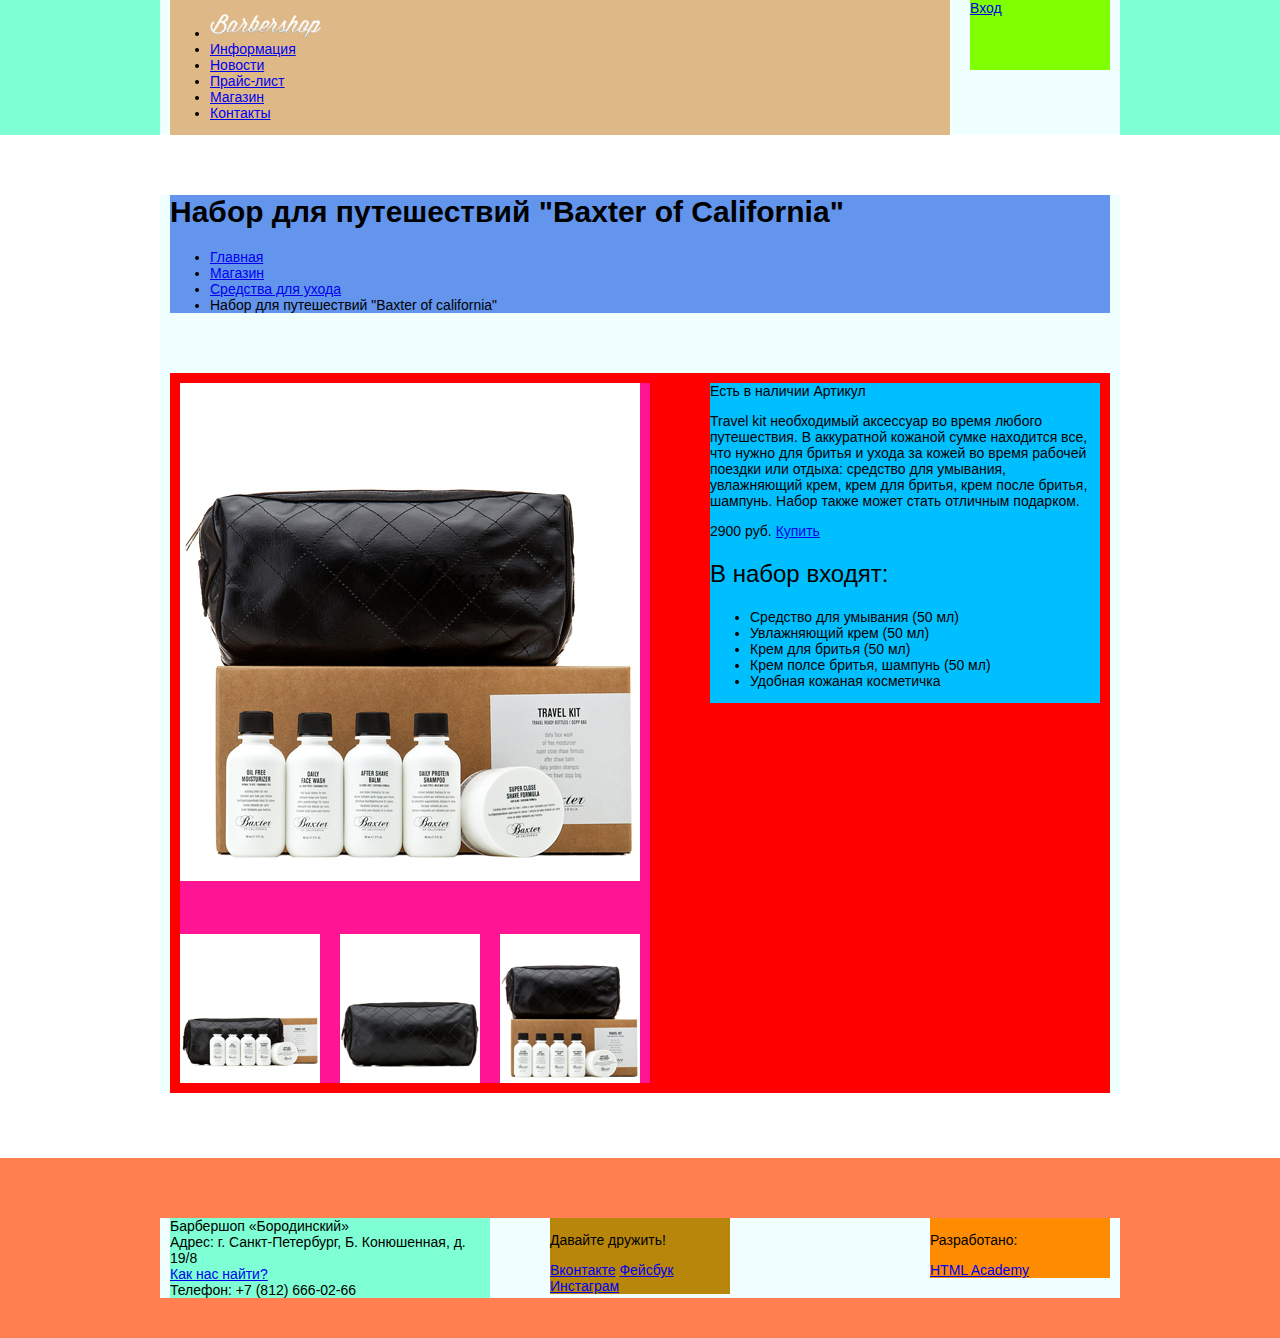
<file: catalog-item.html>
<!DOCTYPE html>
<html lang="ru">
  <head>
    <meta charset="utf-8">
    <title>Барбершоп «Бородинский»</title>
      <link href="css/style.css" rel="stylesheet">
  </head>
<body>
    <header class="main-header">
      
        <div class="container clearfix">
            <nav class="main-navigation">
                <ul>
                    <li>
                        <img src="img/logo.png" width="111" height="24" alt="Барбершоп">
                    </li>
                    <li>
                        <a href="#">Информация</a>
                    </li>
                    <li>
                        <a href="#">Новости</a>
                    </li>
                    <li>
                        <a href="#">Прайс-лист</a>
                    </li>
                    <li>
                        <a href="#">Магазин</a>
                    </li>
                    <li>
                        <a href="#">Контакты</a>
                    </li>
                </ul>
            </nav>
            <div class="user-block">
                <a class="login" href="#">Вход</a>
            </div>
        </div>
            </header>
    <main class="container">
        <div class="catalogue">
            <h1 class="page-title">Набор для путешествий "Baxter of California"</h1>
            <ul>
                <li>
                    <a class="btn" href="#">Главная</a>
                </li>
                <li>
                    <a class="btn" href="#">Магазин</a>
                </li>
                <li>
                    <a class="btn" href="#">Средства для ухода</a>
                </li>
                <li>  <span class="btn">Набор для путешествий "Baxter of california"</span></li>
            </ul>
        </div>
       <div class="index clearfix">
                  <div class="index-content-left">
                <div class="gallery">
                    <figure class="gallery-content">
                        <img alt="Набор для путешествий" width="460" height="498" src="img/travelkit_0.jpg" > 
                    </figure>
                    <div class="previews">
                        <img alt="" height="149" width="140" src="img/travel-kit_1.jpg">
                        <img alt="" height="149" width="140" src="img/travel-kit_2.jpg">
                        <img alt="" height="149" width="140" src="img/travel-kit_3.jpg">
                    </div>
                                   </div>
            </div>
                <div class="index-content-right">
                    <div class="description">
                        <div class="item-info">
                            <span class="availablity">Есть в наличии</span>
                            <span class="article">Артикул</span>
                            </div>
                        <p>Travel kit необходимый аксессуар во время любого
                        путешествия. В аккуратной кожаной сумке находится все,
                        что нужно для бритья и ухода за кожей во время рабочей
                        поездки или отдыха: средство для умывания, увлажняющий
                        крем, крем для бритья, крем после бритья, шампунь. Набор
                        также может стать отличным подарком.</p>
                        </div>
                                           
                    <section class="price">
                        <span>2900 руб.</span> <a href="#">Купить</a>
                    </section>
                    <section class="feature">
                        <h2 class="index-content-title">В набор входят:</h2>
                        <ul>
                            <li>Средство для умывания (50 мл)</li>
                            <li>Увлажняющий крем (50 мл)</li>
                            <li>Крем для бритья (50 мл)</li>
                            <li>Крем полсе бритья, шампунь (50 мл)</li>
                            <li>Удобная кожаная косметичка</li>
                        </ul>
                </section>
        </div>
              </div>                           
             </main>
                <footer class="main-footer">
            <div class="container clearfix">
                        <section class="footer-contacts">
                            Барбершоп «Бородинский»<br>
                            Адрес: г. Санкт-Петербург,&nbsp;Б. Конюшенная, д.
                            19/8<br>
                            <a href="#">Как нас найти?</a><br>
                            Телефон: +7 (812) 666-02-66
                        </section>
                        <section class="footer-social">
                            <p>Давайте дружить!</p>  
                            <a class="social-btn social-btn-vk" href="#">Вконтакте</a>
                            <a class="social-btn social-btn-fb" href="#">Фейсбук</a>
                            <a class="social-btn social-btn-inst" href="#">Инстаграм</a>
                        </section>
                        <section class="footer-copyright">
                            <p>Разработано:</p>
                            <a class="btn" href="https://htmlacademy.ru">HTML Academy</a>
                        </section>
            </div>
     </footer>         
    
</body>
</html>
</file>
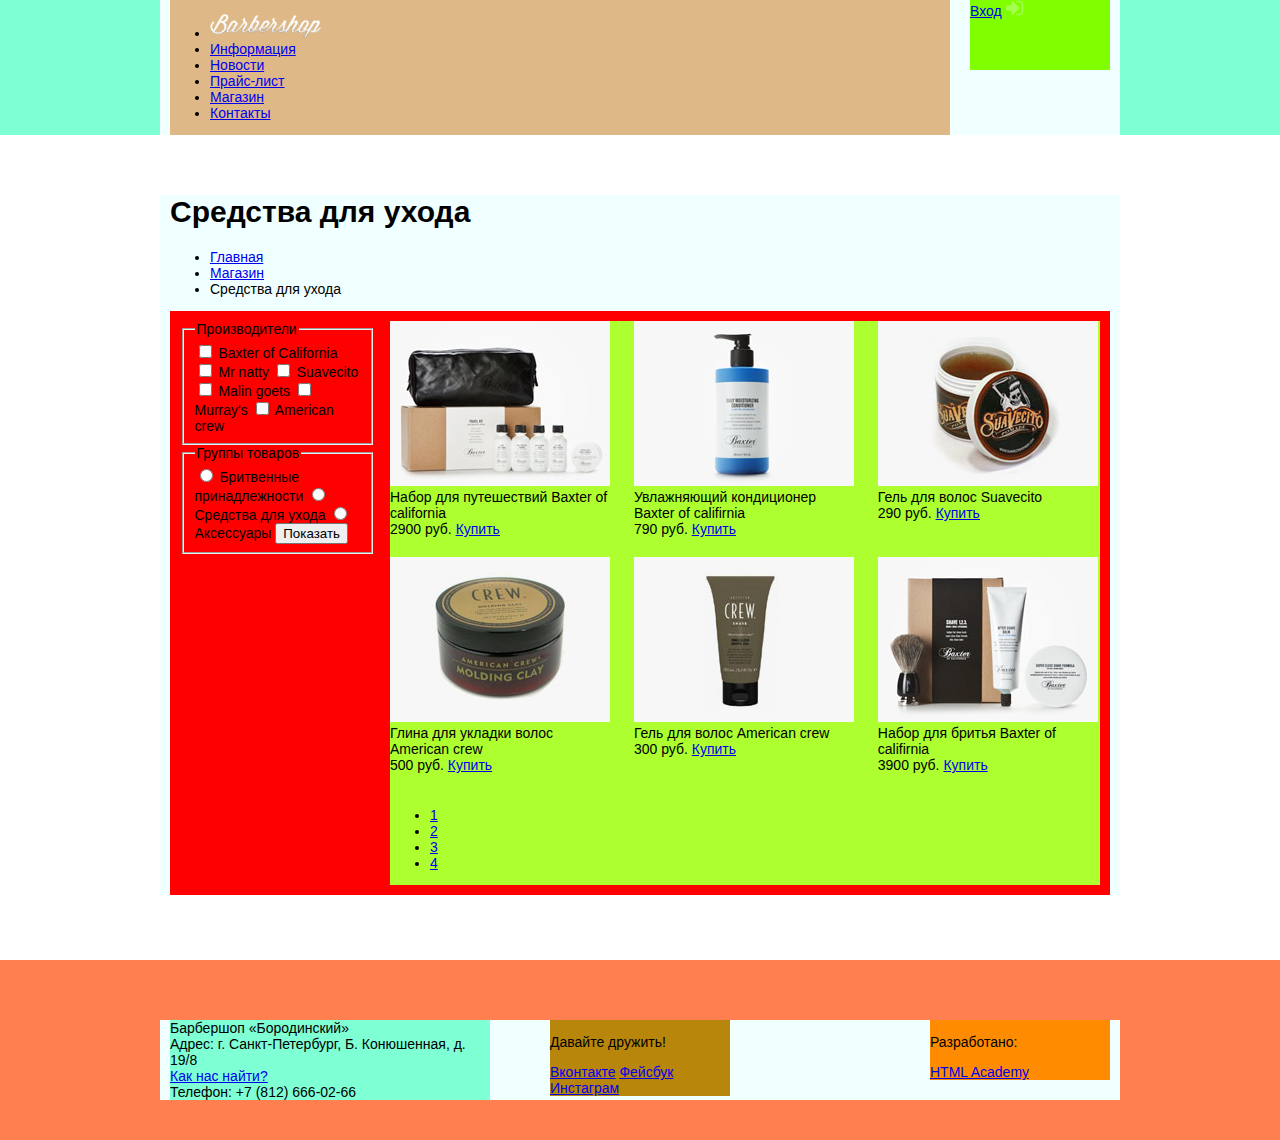
<file: catalog.html>
<!DOCTYPE html>
<html lang="ru">
<head>
    <meta charset="utf-8">
    <title>Барбершоп «Бородинский»</title>
    <link href="css/style.css" rel="stylesheet">
</head>
<body>
    <header class="main-header">
        <div class="container clearfix">
            <nav class="main-navigation">
                <ul>
                    <li><img alt="Барбершоп" src="img/logo.png" width="111" height="24"></li>
                    <li>
                        <a href="#">Информация</a>
                    </li>
                    <li>
                        <a href="#">Новости</a>
                    </li>
                    <li>
                        <a href="#">Прайс-лист</a>
                    </li>
                    <li>
                        <a href="#">Магазин</a>
                    </li>
                    <li>
                        <a href="#">Контакты</a>
                    </li>
                </ul>
            </nav>
            <div class="user-block">  <a class="login" href="#">Вход</a>
            <img  src="img/icon-login.png" width="18" height="16"  alt="Вход"></div>
        </div>
    </header>
    <main class="container">
        <h1 class="page-title">Средства для ухода</h1>
        <ul class="breadcrumbs">
            <li>
                <a class="btn" href="#">Главная</a>
            </li>
            <li>
                <a class="btn" href="#">Магазин</a>
            </li>
            <li><span class="btn">Средства для ухода</span></li>
        </ul>
        <div class="choice-pictures clearfix">
        <div class="index-content-left-choice">
            <form>
                    <fieldset>
                        <legend>Производители</legend> <input id="baxter" type="checkbox"> 
                        <label for="baxter">Baxter of Сalifornia</label>
                        <input id="mr-natty" type="checkbox"> <label for="mr-natty">Mr natty</label>
                        <input id="suavecito" type="checkbox"> <label for="suavecito">Suavecito</label>
                        <input id="malin" type="checkbox"> <label for="malin">Malin goets</label>
                        <input id="murray" type="checkbox"> <label for="murray">Murray's</label>
                        <input id="american" type="checkbox"> <label for="american">American crew</label>
                    </fieldset>
                    <fieldset>
                        <legend>Группы товаров</legend> 
                        <input id="point1" name="tip" type="radio" value="Бритвенные принадлежности"> 
                        <label for="point1">Бритвенные принадлежности</label>
                        <input id="point2" name="tip" type="radio" value="Средства для ухода"> 
                        <label for="point2">Средства для ухода</label>
                        <input id="point3" name="tip" type="radio" value="Аксессуары"> 
                        <label for="point3">Аксессуары</label>
                        <input type="submit" value="Показать">
                    </fieldset>
                </form>
            </div>
        
        <div class="index-content-right-picture">
            <div class="product-cards">
            <div class="product-card">
                <a href="#"><img src="img/travel.jpg"  width="220" height="165"  alt="Набор для путешествий" ></a>
                <span class="category">Набор для путешествий</span>
                <span class="title">Baxter of california</span>
                <div class="price">
                    <span>2900 руб.</span> <a href="#">Купить</a>
                </div>
            </div>
            <div class="product-card">
                <a href="#"><img src="img/losion.jpg" width="220" height="165"  alt="Увлажняющий кондиционер"></a>
                <span class="category">Увлажняющий кондиционер</span>
                <span class="title">Baxter of califirnia</span>
                <div class="price">
                    <span>790 руб.</span> <a href="#">Купить</a>
                </div>
            </div>
            <div class="product-card">
                <a href="#"><img src="img/wax.jpg"  width="220" height="165"  alt="Гель для волос" ></a>
                <span class="category">Гель для волос</span>
                <span class="title">Suavecito</span>
                <div class="price">
                    <span>290 руб.</span> <a href="#">Купить</a>
                </div>
            </div>
            <div class="product-card">
                <a href="#"><img src="img/crew.jpg" width="220" height="165"  alt="Глина для укладки волос"></a>
                <span class="category">Глина для укладки волос</span>
                <span class="title">American crew</span>
                <div class="price">
                    <span>500 руб.</span> <a href="#">Купить</a>
                </div>
            </div>
            <div class="product-card">
                <a href="#"><img src="img/gel.jpg" width="220" height="165"  alt="Гель для волос" ></a>
                <span class="category">Гель для волос</span>
                <span class="title">American crew</span>
                <div class="price">
                    <span>300 руб.</span> <a href="#">Купить</a>
                </div>
            </div>
            <div class="product-card">
                <a href="#"><img src="img/shavingkit.jpg" width="220" height="165"  alt="Набор для бритья"></a>
                <span class="category">Набор для бритья</span>
                <span class="title">Baxter of califirnia</span>
                <div class="price">
                    <span>3900 руб.</span> <a href="#">Купить</a>
                </div>
            </div>
            </div>
        <ul class="pagination">
            <li>
                <a href="#">1</a>
            </li>
            <li>
                <a href="#">2</a>
            </li>
            <li>
                <a href="#">3</a>
            </li>
            <li>
                <a href="#">4</a>
            </li>
        </ul>
            </div>
        </div>
        </main>
       <footer class="main-footer">
            <div class="container clearfix">
                        <section class="footer-contacts">
                            Барбершоп «Бородинский»<br>
                            Адрес: г. Санкт-Петербург,&nbsp;Б. Конюшенная, д.
                            19/8<br>
                            <a href="#">Как нас найти?</a><br>
                            Телефон: +7 (812) 666-02-66
                        </section>
                        <section class="footer-social">
                            <p>Давайте дружить!</p>  
                            <a class="social-btn social-btn-vk" href="#">Вконтакте</a>
                            <a class="social-btn social-btn-fb" href="#">Фейсбук</a>
                            <a class="social-btn social-btn-inst" href="#">Инстаграм</a>
                        </section>
                        <section class="footer-copyright">
                            <p>Разработано:</p>
                            <a class="btn" href="https://htmlacademy.ru">HTML Academy</a>
                        </section>
            </div>
     </footer>         
    
</body>
</html>
</file>
<file: css/style.css>
body {
    font-family: PT Sans Narrow, Arial, sans-serif;
    font-size: 14px;
     color: #000000;
    font-weight: normal;
    margin: 0;
    padding: 0;
}

h1 {
    font-family:  PT Sans Narrow, Arial, sans-serif;
    font-size: 30px;
    color:  #000000;
}
h2 {
    font-family: PT Sans Narrow,  Arial, sans-serif;
    font-size: 24px;
     color: #000000;
    font-weight: normal;
    line-height: 30px;
}
figure{
      margin: 0;
    padding: 0;
}

.container{
    width: 940px;
    padding: 0 10px;
    margin: 0 auto;
    background-color: azure;
    }
.main-header {
  margin-bottom: 60px;
    background-color: aquamarine;
}
.main-navigation{
  min-height:  70px; 
   width: 780px;
    float: left;
    background-color: burlywood;
}
.user-block{
     min-height: 70px;
     width: 140px;
    float: right;
    background-color: chartreuse;
}
.clearfix::after{
    content:"";
    display:table;
    clear:both;
    background-color: bisque;
}
.catalogue{
 margin-bottom: 60px;
    background-color: cornflowerblue;
}
.index{
    padding: 10px 10px;
     margin-bottom: 45px;
    background-color: red;
}
.index-content-left{
  float: left;
  width: 470px;
 background-color: deeppink;
        
}
.index-content-right{
     float: right;
     width: 390px;
    background-color: deepskyblue;
}
.gallery-content{
    margin-bottom: 50px;
}
.previews { 
    font-size: 0; 
}
.previews img{
    display: inline-block;
    margin-right: 20px;
    }
.previews img:last-child{
margin-right:0; 
}  
.choice-pictures{
    padding: 10px 10px;
     margin-bottom: 45px;
    background-color: red; 
}
.index-content-left-choice{
  float: left;
  width: 195px;  
    background-color: red;
}
.index-content-right-picture{
float: right;
  width: 710px;
    background-color: greenyellow;
}
.product-cards{
    width: 710px;
}
.product-card{
     display: inline-block;
     margin-right:20px;
    width:220px;
    margin-bottom:20px;
    text-align:left;
    vertical-align:top; 
}
.product-card:nth-child(3n){
margin-right:0;
}
.main-footer {
    margin-top: 65px;
  padding-top: 60px;
  padding-bottom: 40px;
    background-color: coral;
}

.footer-contacts {
  float: left;
  width: 320px;
  margin-right: 60px;
background-color: aquamarine;
 
}

.footer-social {
  float: left;
  width: 180px;
background-color: darkgoldenrod;
}

.footer-copyright {
  float: right;
  width: 180px;
background-color: darkorange;
 
}
</file>
